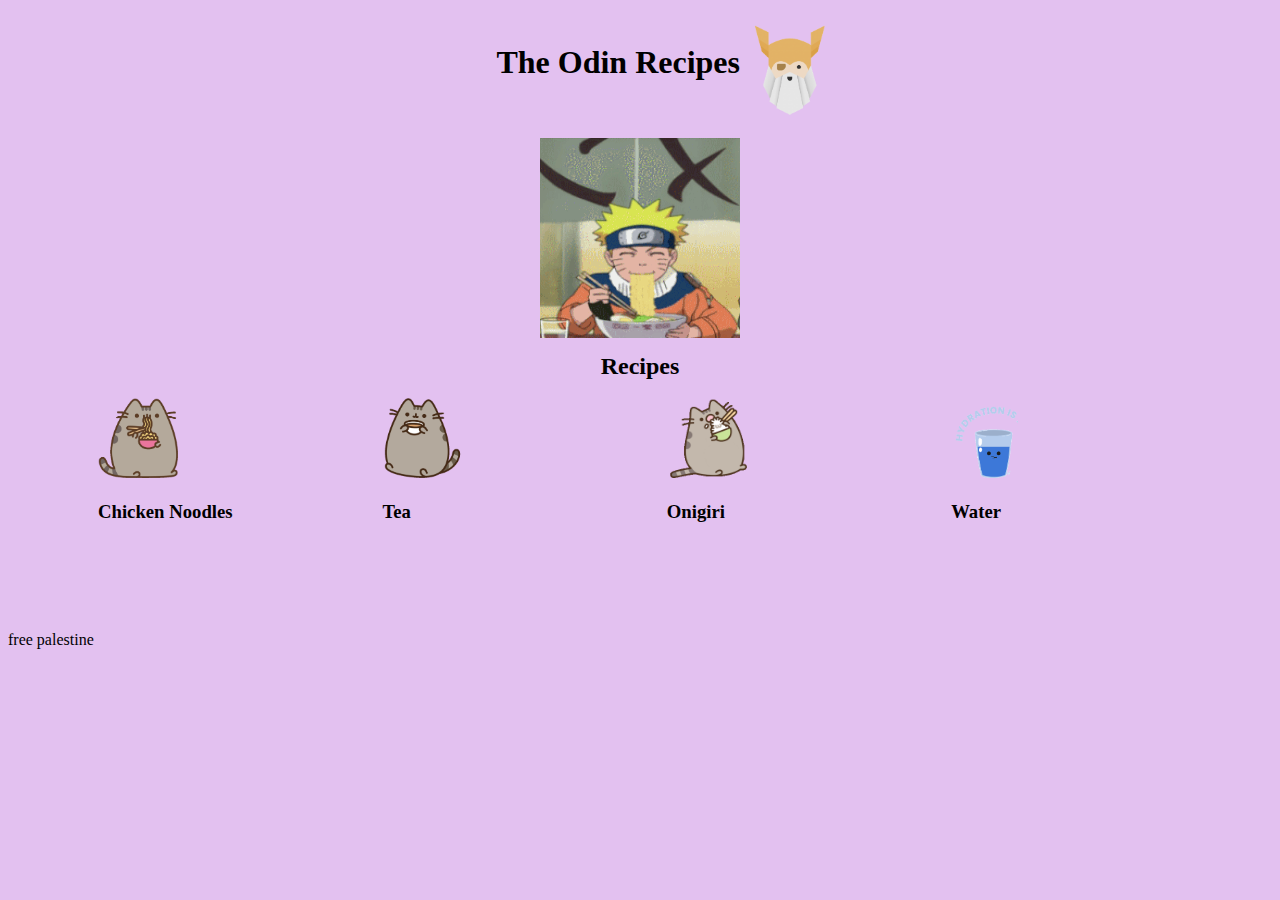
<file: index.html>
<!DOCTYPE html>
<html lang="en">
<head>
    <meta charset="UTF-8">
    <meta name="viewport" content="width=device-width, initial-scale=1.0">
    <link rel="stylesheet" href="stylesheet.css">
    <title>Odin Recipes</title>
</head>
<body>
    <div>
        <div class="logo">
            <img src="img/mstile-310x310.png"
            width="100px" height="95px"alt='the logo of the project'>
            <h1>The Odin Recipes</h1>
        </div>
        <div class="head2">
            <img src="img/dae1034cb948457274a7aed2a2f65f59_w200.gif" width="200px" height="200"> 
            <h2>Recipes</h2>
        </div>
        <div class="container">
            <div class="noodles">
                <img src="img/pusheen-noodle.gif"  width="80px" height="80px" alt="cat eating noodles">
                <a href=recipes/chicken.html><h3>Chicken Noodles</h3></a>
            </div>
            <div class="tea">
                <img src="img/coffee-cup-of-coffee.gif"  width="80px" height="80px" alt="Tea icon">
              <a href="recipes/tea.html"><h3>Tea</h3></a>
            </div>
            <div class="rice">
                <img src="img/rice- cat.gif" width="80px" height="80px" alt="rice cat">
               <a href="recipes/rice.html" ><h3>Onigiri</h3></a>
            </div>
            <div class="water">
                <img src="img/water-drink.gif" alt="water" width="80px" height="80px">
                <a href="recipes/water.html" ><h3>Water</h3></a>
            </div>

        </div>
        <div class="PS">
            <p>
                free palestine 
            </p>

        </div>







    </div>
    
</body>
</html>
</file>
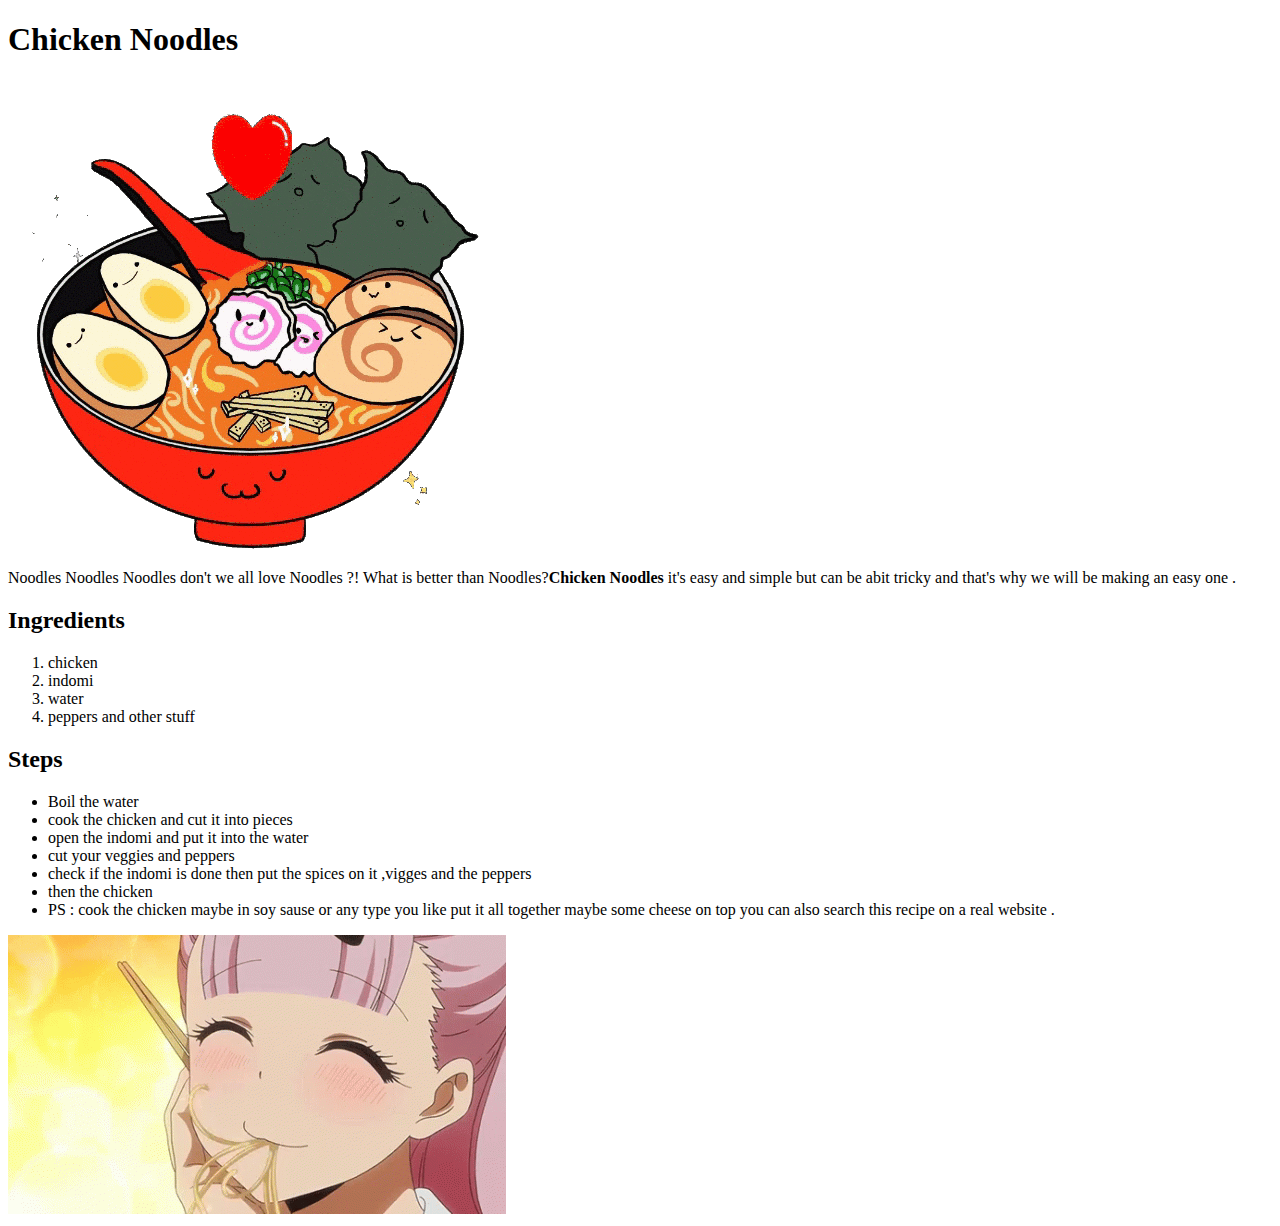
<file: recipes/chicken.html>
<!DOCTYPE html>
<html lang="en">
<head>
    <meta charset="UTF-8">
    <meta name="viewport" content="width=device-width, initial-scale=1.0">
    <title>Chicken Noodles</title>
</head>
<body> 
    <div>
    <h1>Chicken Noodles </h1>
    <img src="../img/inside/ramen-melkamell.gif">
    <p>
        Noodles Noodles Noodles don't we all love Noodles ?! 
        What is better than Noodles?<strong>Chicken Noodles</strong> it's easy and simple but can be
         abit tricky and that's why we will be making an easy one .
    </p>
    </div>
    <div class="ingredients">
        <h2> Ingredients</h2>
        <ol>
            <li> chicken</li>
            <li>indomi</li>
            <li>water</li>
            <li>peppers and other stuff</li>
        </ol>
        <h2>Steps</h2>
        <ul>
            <li>Boil the water</li>
            <li> cook the chicken and cut it into pieces</li>
            <li>open the indomi and put it into the water </li>
            <li> cut your veggies and peppers</li>
            <li> check if the indomi is done then put the spices on it ,vigges and the peppers</li>
            <li> then the chicken </li>
            <li> PS : cook the chicken maybe in  soy sause  or any type you like put it all together maybe some
                cheese on top you can also search this recipe on a real website .
            </li>
        </ul>
        <img src="../img/inside/chika-eating.gif">

    </div>


        



    </div>
</body>
</html>
</file>
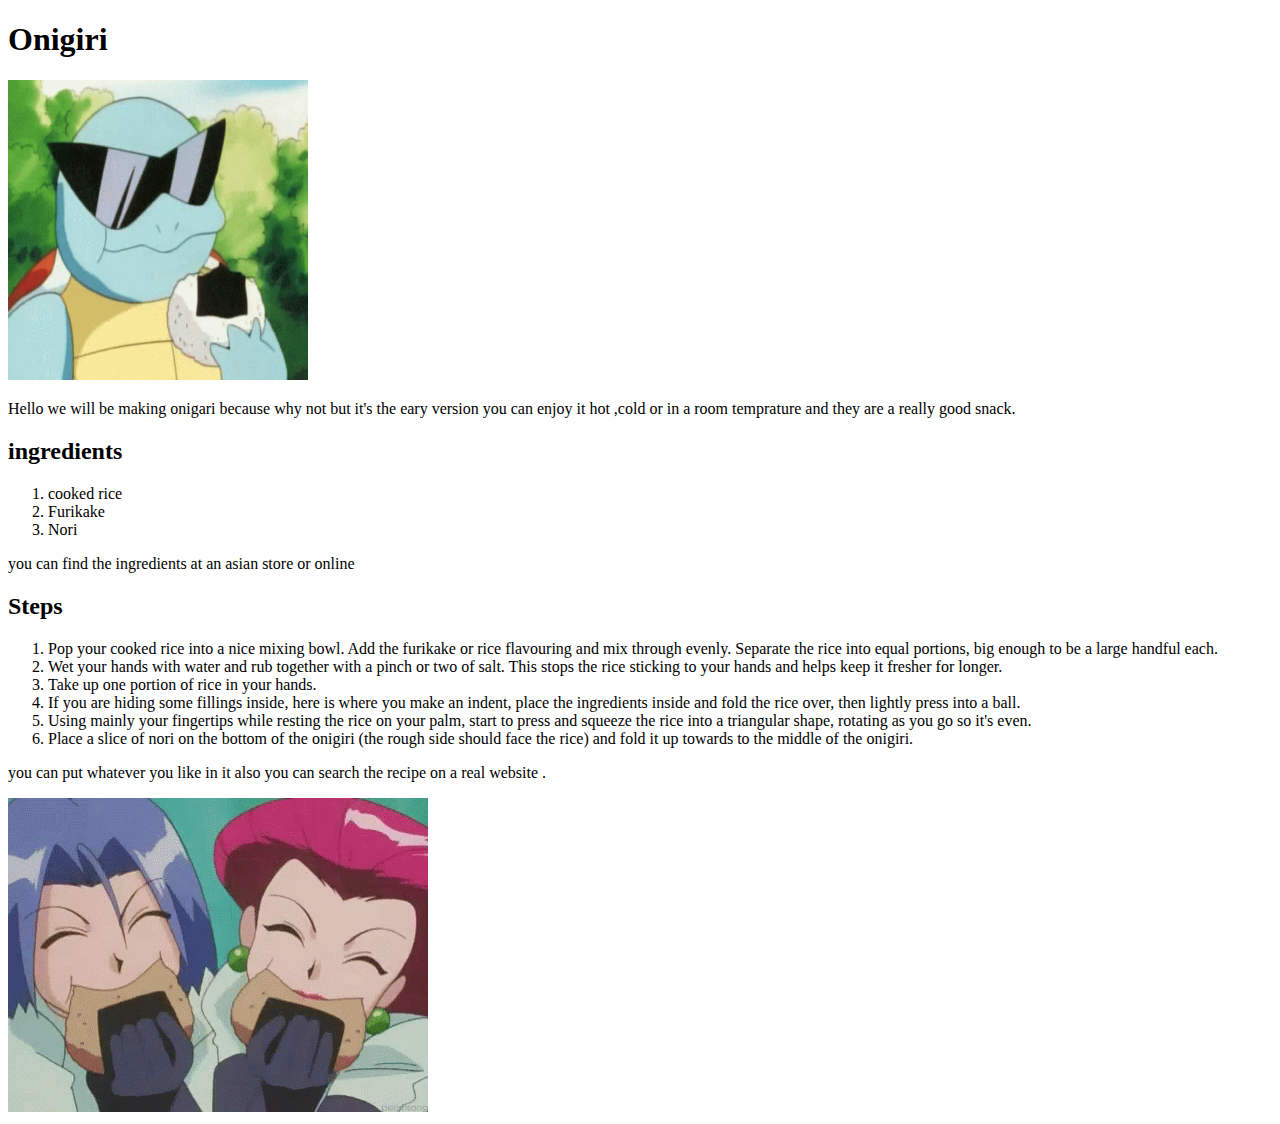
<file: recipes/rice.html>
<!DOCTYPE html>
<html lang="en">
<head>
    <meta charset="UTF-8">
    <meta name="viewport" content="width=device-width, initial-scale=1.0">
    <title></title>
</head>
<body>
    <div>
        <div class="1">
            <h1> Onigiri</h1>
            <img id="onigiri" src="../img/inside/squirtle-eating.gif"  width="300px" height="300px" alt="anime">
            <p>
                Hello we will be making onigari because why not but it's the eary version
                you can enjoy it hot ,cold or in a room temprature and they are a really good snack.
            </p>


        </div>
        <div class="2">
            <h2>
                ingredients
            </h2>
            <ol>
                <li> cooked rice </li>
                <li>Furikake </li>
                <li>Nori</li>
            </ol>
            <p> 
                you can find the ingredients at an asian store or online 
            </p>
            <h2> Steps</h2>
            <ol>
                <li>
                    Pop your cooked rice into a nice mixing bowl.
                     Add the furikake or rice flavouring and mix through evenly.
                      Separate the rice into equal portions,
                     big enough to be a large handful each.
                </li>
                <li>
                    Wet your hands with water and rub together with a pinch or two of salt. 
                    This stops the rice sticking to your hands and helps keep it fresher for longer.  
                </li>
                <li>
                    Take up one portion of rice in your hands. 
                </li>
                <li>
                    If you are hiding some fillings inside, here is where you make an indent, 
                    place the ingredients inside and fold the rice over, then lightly press into a ball.
                </li>
                <li>
                    Using mainly your fingertips while resting the rice on your palm, 
                    start to press and squeeze the rice into a triangular shape, rotating as you go so it's even.
                </li>
                <li>
                    Place a slice of nori on the bottom of the onigiri
                     (the rough side should face the rice) and fold 
                    it up towards to the middle of the onigiri.

                </li>
            </ol>
            <p>
                you can put whatever you like in it also you can search the recipe on a real website .
            </p>
            <img src="../img/inside/pokemon-eat.gif">






        </div>














    </div>
    
</body>
</html>
</file>
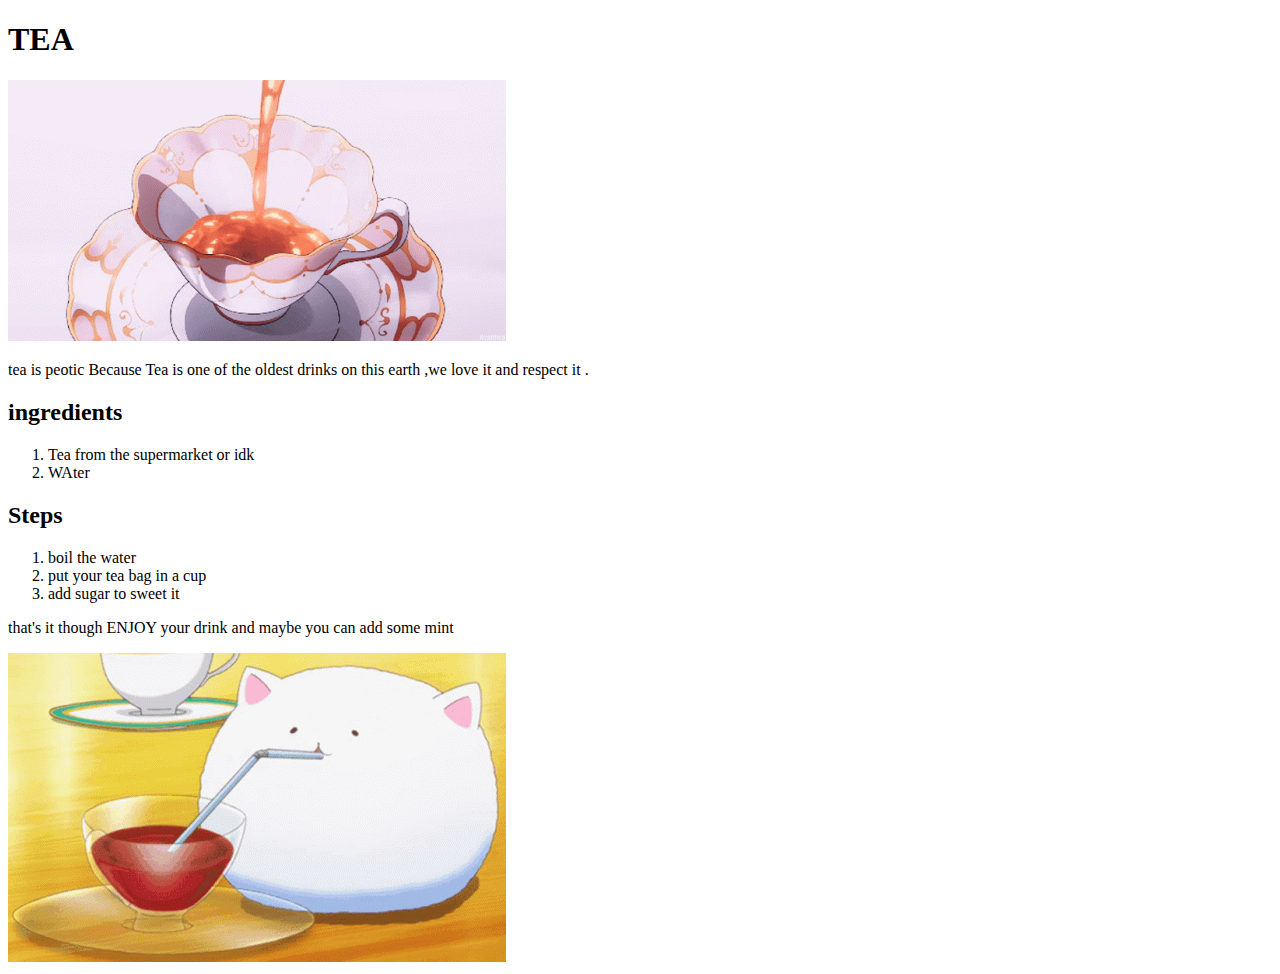
<file: recipes/tea.html>
<!DOCTYPE html>
<html lang="en">
<head>
    <meta charset="UTF-8">
    <meta name="viewport" content="width=device-width, initial-scale=1.0">
    <title>Tea</title>
</head>
<body>
    <div>
        <h1> TEA</h1>
        <img src="../img/inside/anime-gif-anime.gif">
        <p>
            tea is peotic 
            Because Tea is one of the oldest drinks on this earth ,we love it and respect it .
        </p>
    </div>
    <div>
        <h2>ingredients</h2>
        <ol>
            <li> Tea from the supermarket or idk </li>
            <li>WAter</li>
        </ol>
        <h2>Steps</h2>
        <ol>
            <li> boil the water</li>
            <li> put your tea bag in a cup 
            </li>
            <li> add sugar to sweet it </li>

        </ol>
        <p> that's it though ENJOY your drink and maybe you can add some mint </p>
        <img src="../img/inside/tea-anime.gif">
    </div>
    
</body>
</html>
</file>
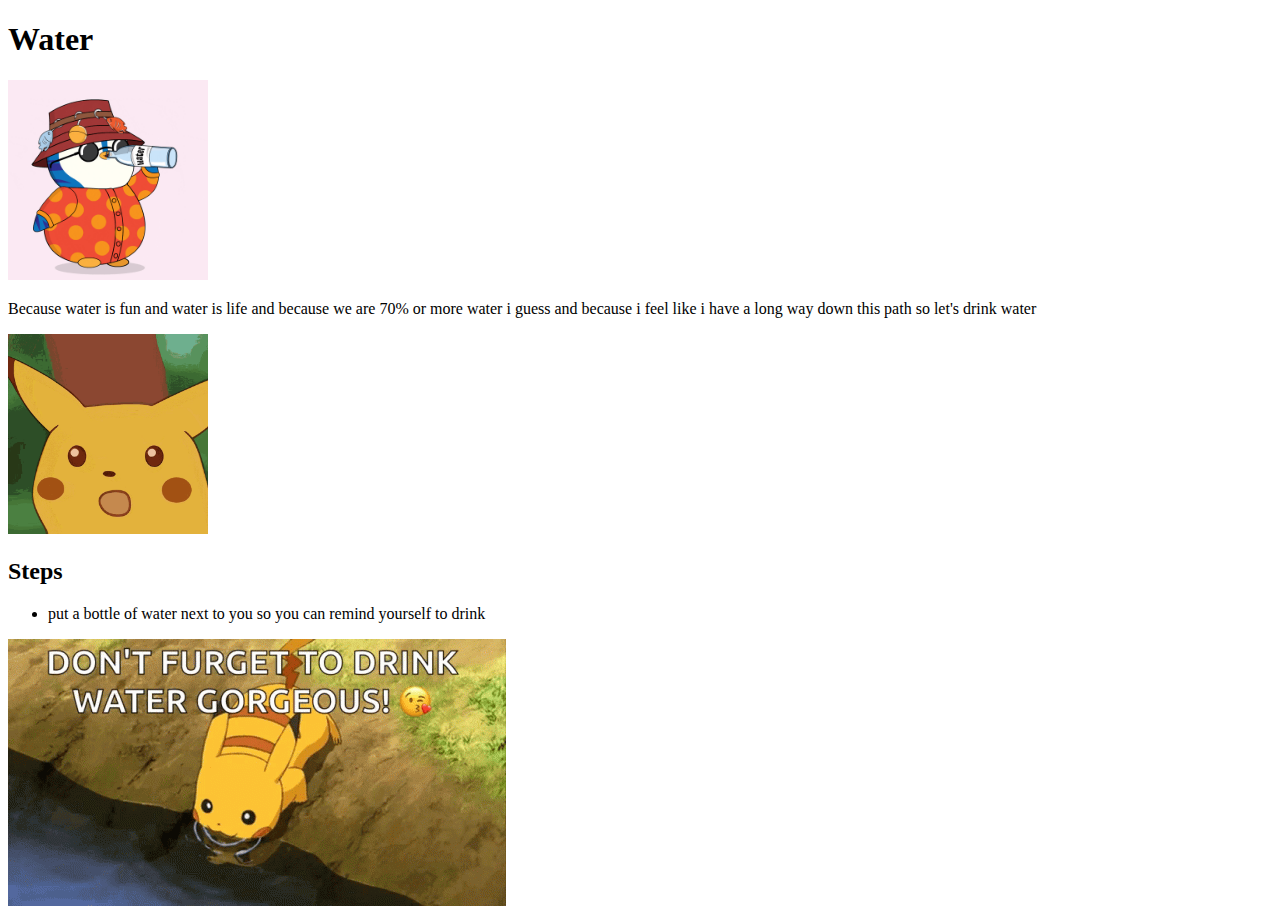
<file: recipes/water.html>
<!DOCTYPE html>
<html lang="en">
<head>
    <meta charset="UTF-8">
    <meta name="viewport" content="width=device-width, initial-scale=1.0">
    <title>Water</title>
</head>
<body>
    <div>
        <div>
        <h1> Water</h1>
        <img src="../img/inside/hot-summer.gif" width="200px" height="200px">
        <p> Because water is fun and water is life and because we are 70% or more water i guess 
        and because i feel like i have a long way down this path so let's drink water  </p>
        <img src="../img/inside/pikachu-shocked-face-stunned.gif" width="200px" height="200px">
        </div>
        <div>
            <h2>
                Steps
            </h2>
            <ul>
                <li> put a bottle of water next to you so you can remind yourself to drink</li>
            </ul>
            <img src="../img/inside/pikachu-drink.gif">
            
            
        </div>






    </div>
    
</body>
</html>
</file>
<file: stylesheet.css>
body{
    background-color: rgba(227, 193, 240, 0.993);
}
.logo{
    width: 400px;
    height: 100px;
    margin: auto;
    border-radius: 50px;
    padding: 15px;
    
}
.logo img{
    float: right;
}
.logo h1{
    float: right;
}
.head2{
    width: 200px;
    height: 100px;
    margin: auto;
    align-items: center;
}
.head2 img{
    justify-content: center;
    align-items: center;
    vertical-align: middle;
}
.head2 h2{
    display: flex;
    margin: 15px;
    justify-content: center;
}
.container{
    margin: 80px;
    margin-top: 150px;
    padding: 20 20 20 20;
    width: 90%;
    height: 40%;
    display: flex;
}
.noodles{
    padding: 10px;
    width: 25%;
}
.tea{
    float: left;
    padding: 10px;
    width: 25%;
}
.rice{
    padding: 10px;
    width: 25%;
}
.water{
    padding: 10px;
    width: 25%;
}
a:link{
    color: black;
    text-decoration: none;
}
a:visited{
    color: black;
    text-decoration: none;
}
a:hover{
    color: darksalmon;
}
.ps{
    width: 50px;
    height: 50px;
}
</file>
